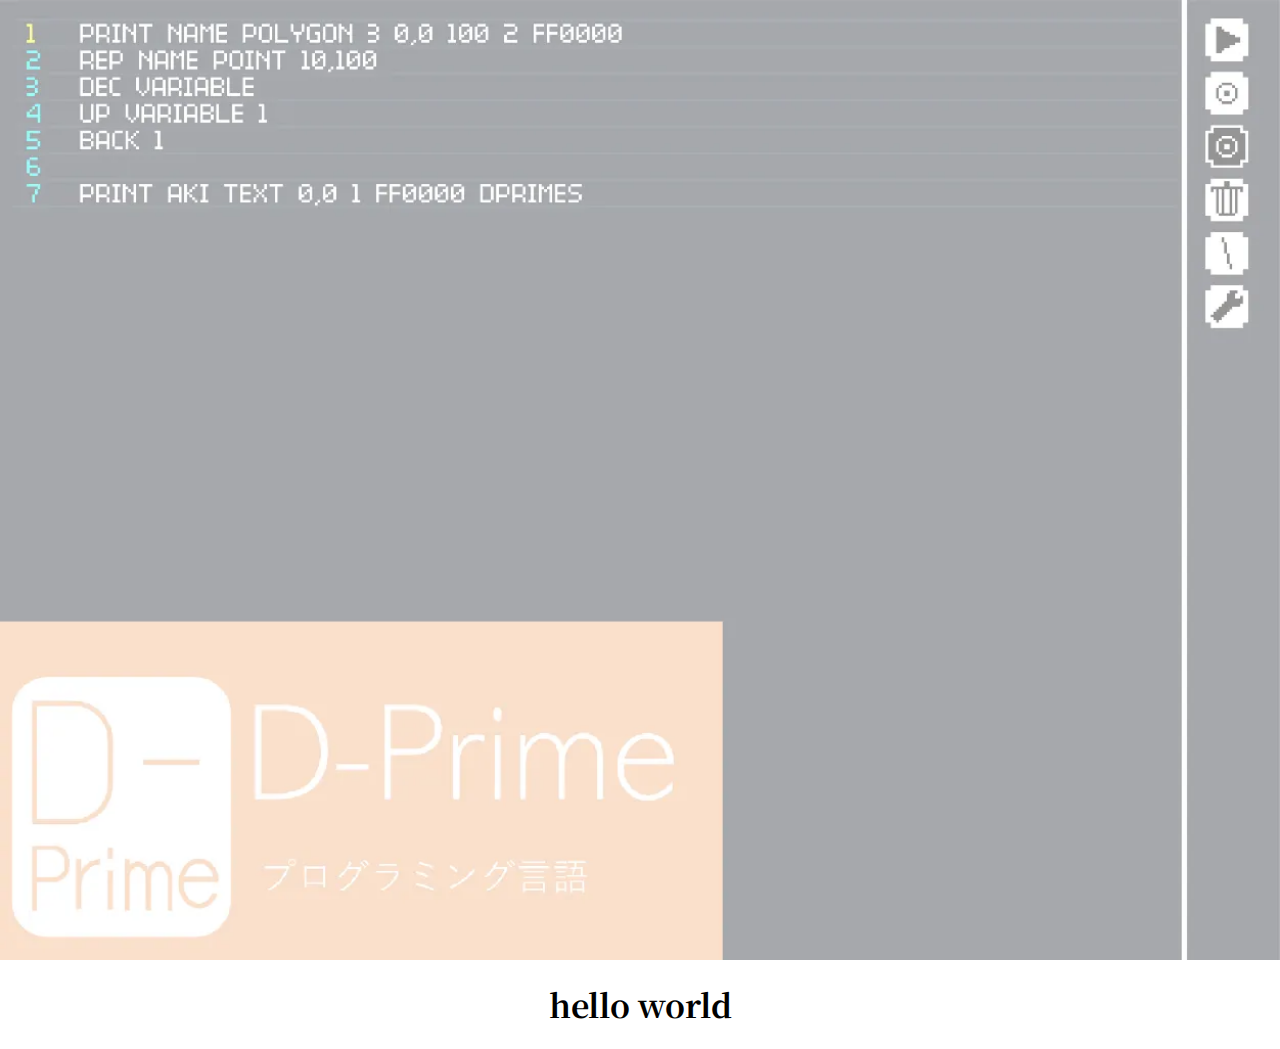
<file: index.html>
<!DOCTYPE html>
<html>
 <head>
   <link rel="preconnect" href="https://fonts.googleapis.com">
   <link rel="preconnect" href="https://fonts.gstatic.com" crossorigin>
   <link href="https://fonts.googleapis.com/css2?family=Noto+Serif+JP:wght@200..900&display=swap" rel="stylesheet">
   <link rel="stylesheet" href="style.css">
 </head>
 <body>
   <img src="dPrime.webp" class="banner">
   <h1>hello world</h1>
 </body>
</html>
</file>
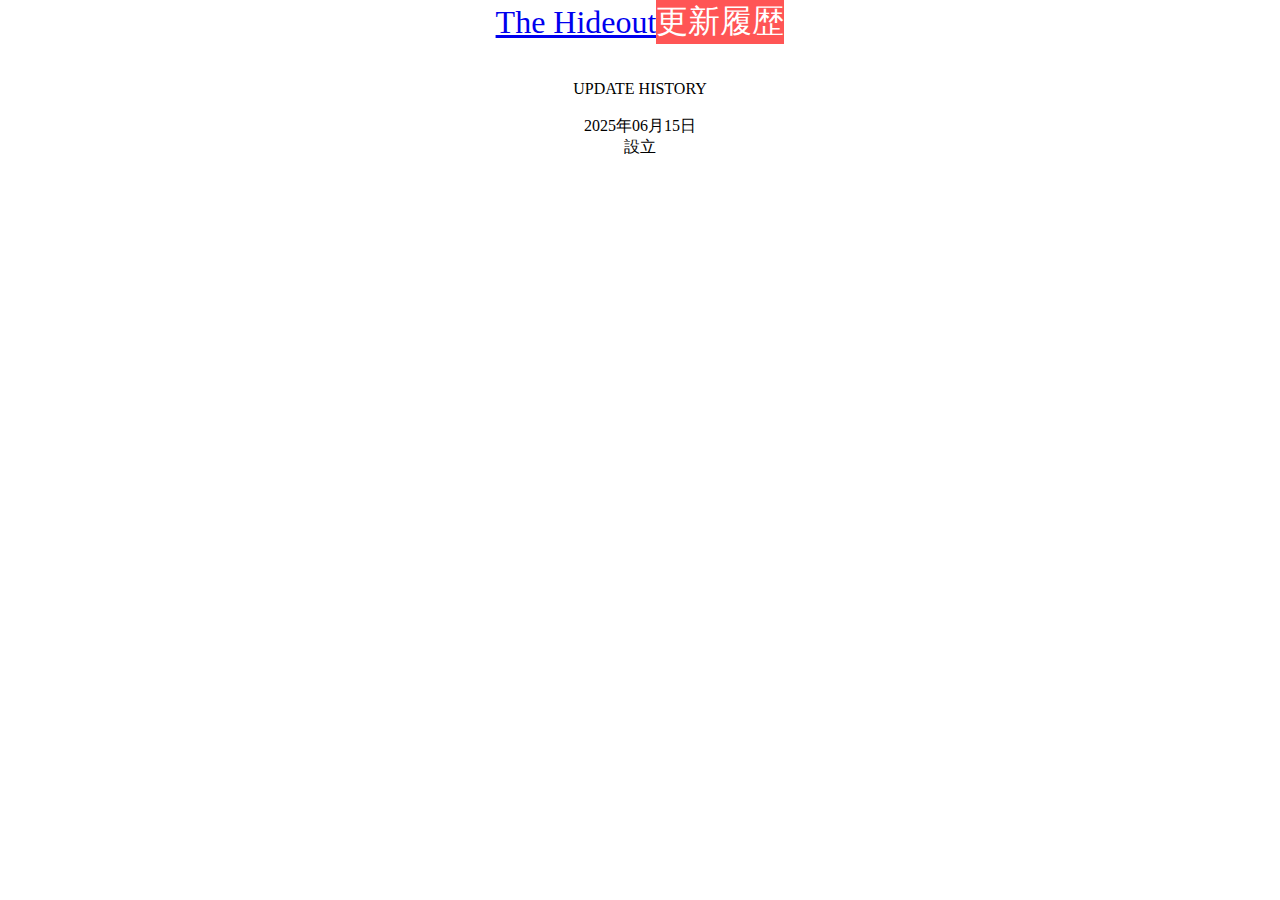
<file: updateHistory.html>
<!DOCTYPE html>
<html lang="ja">
 <head>
  <link rel="icon" href="hideout.ico">
  <link rel="preconnect" href="https://fonts.googleapis.com">
  <link rel="preconnect" href="https://fonts.gstatic.com" crossorigin>
  <link href="https://fonts.googleapis.com/css2?family=Noto+Sans+JP:wght@100..900&display=swap" rel="stylesheet">
  <link rel="preconnect" href="https://fonts.googleapis.com">
  <link rel="preconnect" href="https://fonts.gstatic.com" crossorigin>
  <link href="https://fonts.googleapis.com/css2?family=Urbanist:ital,wght@0,100..900;1,100..900&display=swap" rel="stylesheet">
  <link rel="stylesheet" href="style.css">
  <title>更新履歴</title>
 </head>
 <body>
  <div class="banner">
   <div class="bannerText">
    <a href="https://dragon-sub.github.io/My-hideout" class="link">
     The Hideout
    </a>
   </div>
   <div class="bannerText" style="background-color: #ff5555; color: white;">
    更新履歴
   </div>
  </div>
  <div class="pageTitle">
   <br/>
   <br/>
  </div>
  <div class="pageTitle">
   UPDATE HISTORY
  </div>
  <br/>
  <div class="flex">
   <div class="left">
    2025年06月15日
   </div>
   <div class="right">
    設立
   </div>
 </body>
</html>
</file>
<file: style.css>
html, body {
  font-family: "Noto Serif JP", serif;
  font-weight: 400;
  font-style: nomal;
  margin: 0;
  padding: 0;
  box-sizing: border-box;
  text-align: center;
  overflow-x: hidden;
}

.bannerText {
  font-size: 32px;
  font-color: #fff;
}

.banner {
  position: relative;
  width: 100vw;
  height: auto;
  align-items: center;
  display: flex;
  background-size: cover;
  justify-content: center;
  background-position: center;
}
</file>
